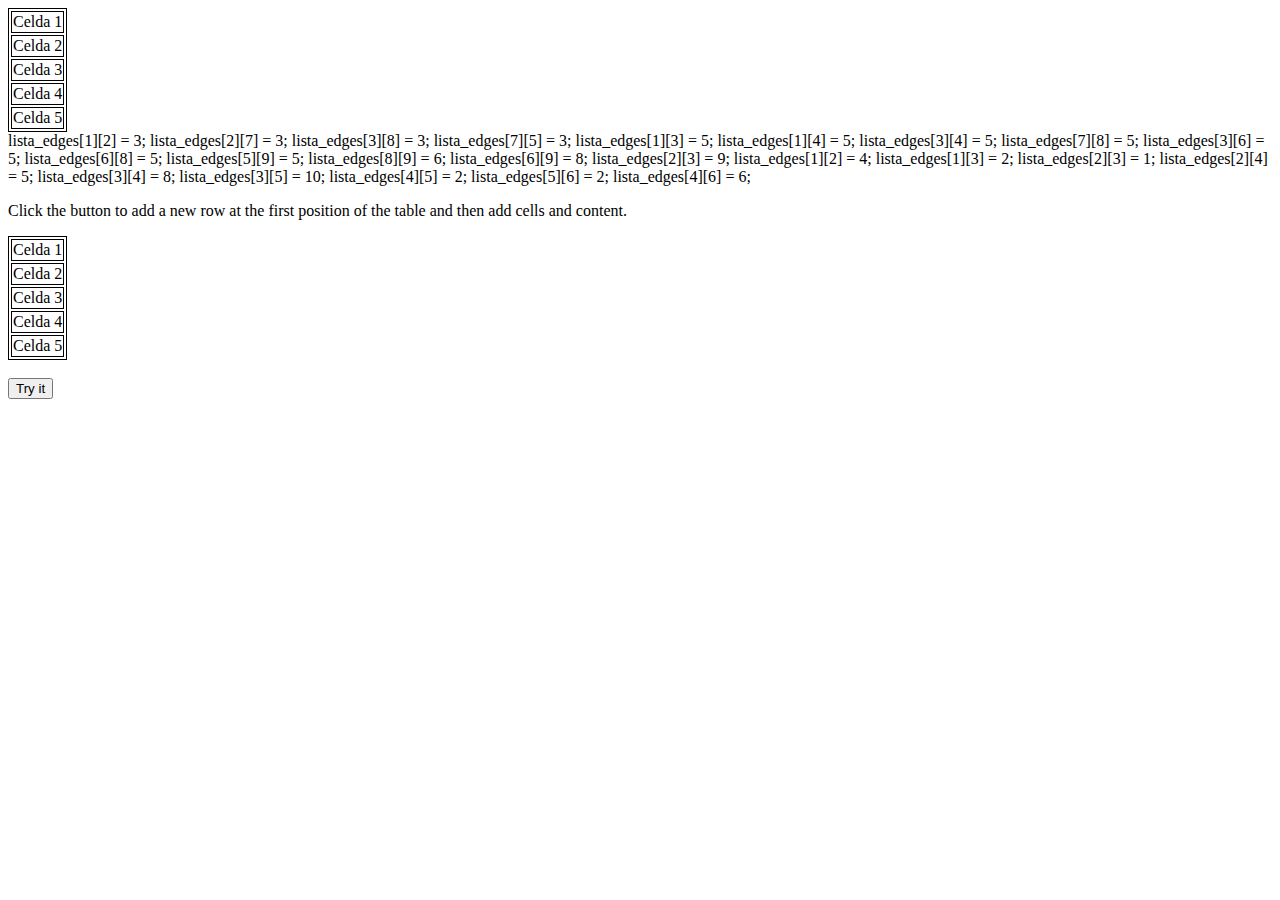
<file: Algoritmo Dijkstra/tabla.html>
<!DOCTYPE html>
<html>
<head>
  <title>tabla</title>
  <script type="text/javascript">
    /*
    function genera_tabla() {
  // Obtener la referencia del elemento body
  var body = document.getElementsByTagName("body")[0];
 
  // Crea un elemento <table> y un elemento <tbody>
  var tabla   = document.createElement("table");
  var tblBody = document.createElement("tbody");
 
  // Crea las celdas
  for (var i = 1; i <= 7; i++) {
    // Crea las hileras de la tabla
    var hilera = document.createElement("tr");
 
    for (var j = 1; j <=6; j++) {
      // Crea un elemento <td> y un nodo de texto, haz que el nodo de
      // texto sea el contenido de <td>, ubica el elemento <td> al final
      // de la hilera de la tabla
      var celda = document.createElement("td");
      var textoCelda = document.createTextNode("celda en la hilera "+i+", columna "+j);
      celda.appendChild(textoCelda);
      hilera.appendChild(celda);
    }
 
    // agrega la hilera al final de la tabla (al final del elemento tblbody)
    tblBody.appendChild(hilera);
  }
 
  // posiciona el <tbody> debajo del elemento <table>
  tabla.appendChild(tblBody);
  // appends <table> into <body>
  body.appendChild(tabla);
  // modifica el atributo "border" de la tabla y lo fija a "2";
  tabla.setAttribute("border", "2");
}*/
  </script>
</head>
<body>
<table class="egt">

<tr>
  <td>Celda 1</td>
</tr>

<tr>
  <td>Celda 2</td>
</tr>
<tr>
  <td>Celda 3</td>
</tr>
<tr>
  <td>Celda 4</td>
</tr>
<tr>
  <td>Celda 5</td>
</tr>



</table>
</body>
</html>

        lista_edges[1][2] = 3;
        lista_edges[2][7] = 3;
        lista_edges[3][8] = 3;
        lista_edges[7][5] = 3;
        lista_edges[1][3] = 5;

        lista_edges[1][4] = 5;
        lista_edges[3][4] = 5;
        lista_edges[7][8] = 5;
        lista_edges[3][6] = 5;
        lista_edges[6][8] = 5;

        lista_edges[5][9] = 5;
        lista_edges[8][9] = 6;
        lista_edges[6][9] = 8;
        lista_edges[2][3] = 9;
       







lista_edges[1][2] = 4;
lista_edges[1][3] = 2;
lista_edges[2][3] = 1;

lista_edges[2][4] = 5;
lista_edges[3][4] = 8; 
lista_edges[3][5] = 10;

lista_edges[4][5] = 2;
lista_edges[5][6] = 2;
lista_edges[4][6] = 6;


<!DOCTYPE html>
<html>
<head>
<style>
table, td {
    border: 1px solid black;
}
</style>
</head>
<body>

<p>Click the button to add a new row at the first position of the table and then add cells and content.</p>

<table id="myTable">
 <tr>
  <td>Celda 1</td>
</tr>

<tr>
  <td>Celda 2</td>
</tr>
<tr>
  <td>Celda 3</td>
</tr>
<tr>
  <td>Celda 4</td>
</tr>
<tr>
  <td>Celda 5</td>
</tr>
</table>
<br>

<button onclick="myFunction()">Try it</button>

<script>
function myFunction() {
    var row = document.getElementById("myRow");
    var x = row.insertCell(-1);
    x.innerHTML = "New cell";
}
</script>

</body>
</html>
</file>
